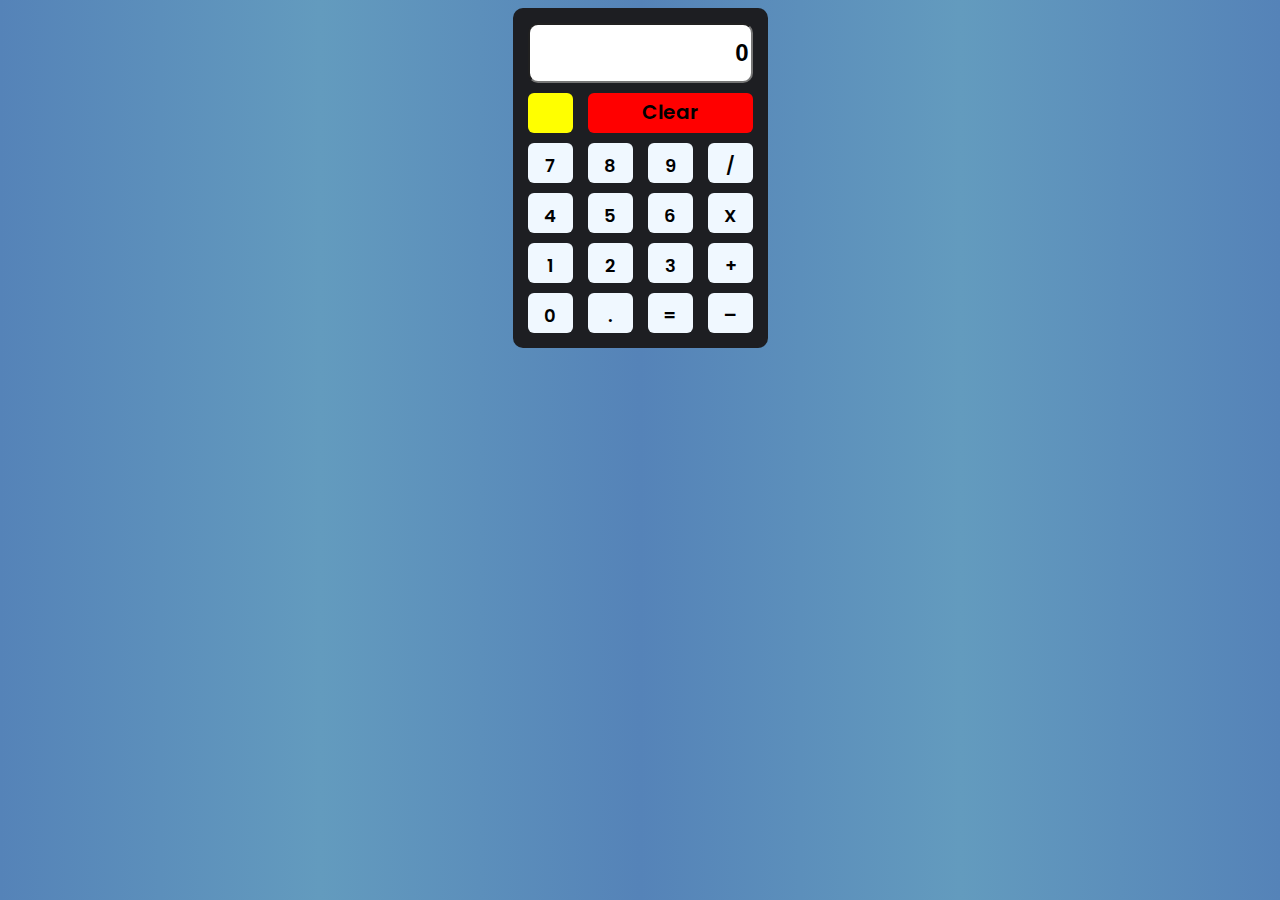
<file: calculator.html>
<!DOCTYPE html>
<html lang="en">
<head>
    <meta charset="UTF-8">
    <meta http-equiv="X-UA-Compatible" content="IE=edge">
    <meta name="viewport" content="width=device-width, initial-scale=1.0">
    <title>Document</title>
    <link rel="stylesheet" href="calcstyle.css">
    <link rel="stylesheet" href="https://unicons.iconscout.com/release/v4.0.0/css/line.css">
    <link rel="preconnect" href="https://fonts.googleapis.com">
<link rel="preconnect" href="https://fonts.gstatic.com" crossorigin>
<link href="https://fonts.googleapis.com/css2?family=Poppins:wght@300&display=swap" rel="stylesheet">
</head>
<body>
    <div id="background">
        <form action="">
            <input type="text" id="input" value="0">
        </form>
        <div id="deletion">
            <div id="delete" onclick="Delete()">
                <i class="uil uil-cancel" style="margin-left:5px;"></i>
            </div>
            <div id="clear"><div style="margin-top: 4px;" onclick="erase()">Clear</div></div>
        </div>
        <div id="numbers">
            <div class="num"><div class="insidenum" id="seven" onclick="entervalue(this)">7</div></div>
            <div class="num"><div class="insidenum" id="eight" onclick="entervalue(this)">8</div></div>
            <div class="num"><div class="insidenum" id="nine" onclick="entervalue(this)">9</div></div>
            <div class="num"><div class="insidenum" id="division" onclick="entervalue(this)">/</div></div>
            <div class="num"><div class="insidenum" id="four" onclick="entervalue(this)">4</div></div>
            <div class="num"><div class="insidenum" id="five" onclick="entervalue(this)">5</div></div>
            <div class="num"><div class="insidenum" id="six" onclick="entervalue(this)">6</div></div>
            <div class="num"><div class="insidenum" id="times" onclick="entervalue(this)">X</div></div>
            <div class="num"><div class="insidenum" id="one" onclick="entervalue(this)">1</div></div>
            <div class="num"><div class="insidenum" id="two" onclick="entervalue(this)">2</div></div>
            <div class="num"><div class="insidenum" id="three" onclick="entervalue(this)">3</div></div>
            <div class="num"><div class="insidenum" id="plus" onclick="entervalue(this)">+</div></div>
            <div class="num"><div class="insidenum" id="zero" onclick="entervalue(this)">0</div></div>
            <div class="num"><div class="insidenum" id="dot" onclick="entervalue(this)">.</div></div>
            <div class="num"><div class="insidenum" id="equal" onclick="calculate()">=</div></div>
            <div class="num"><div class="insidenum" id="minus" onclick="entervalue(this)">_</div></div>
        </div>
        <div class="cover"></div>
    </div>
    <p style="background-color: yellow;" id="p"></p>
    <script src="calcscript.js"></script>
</body>
</html>
</file>
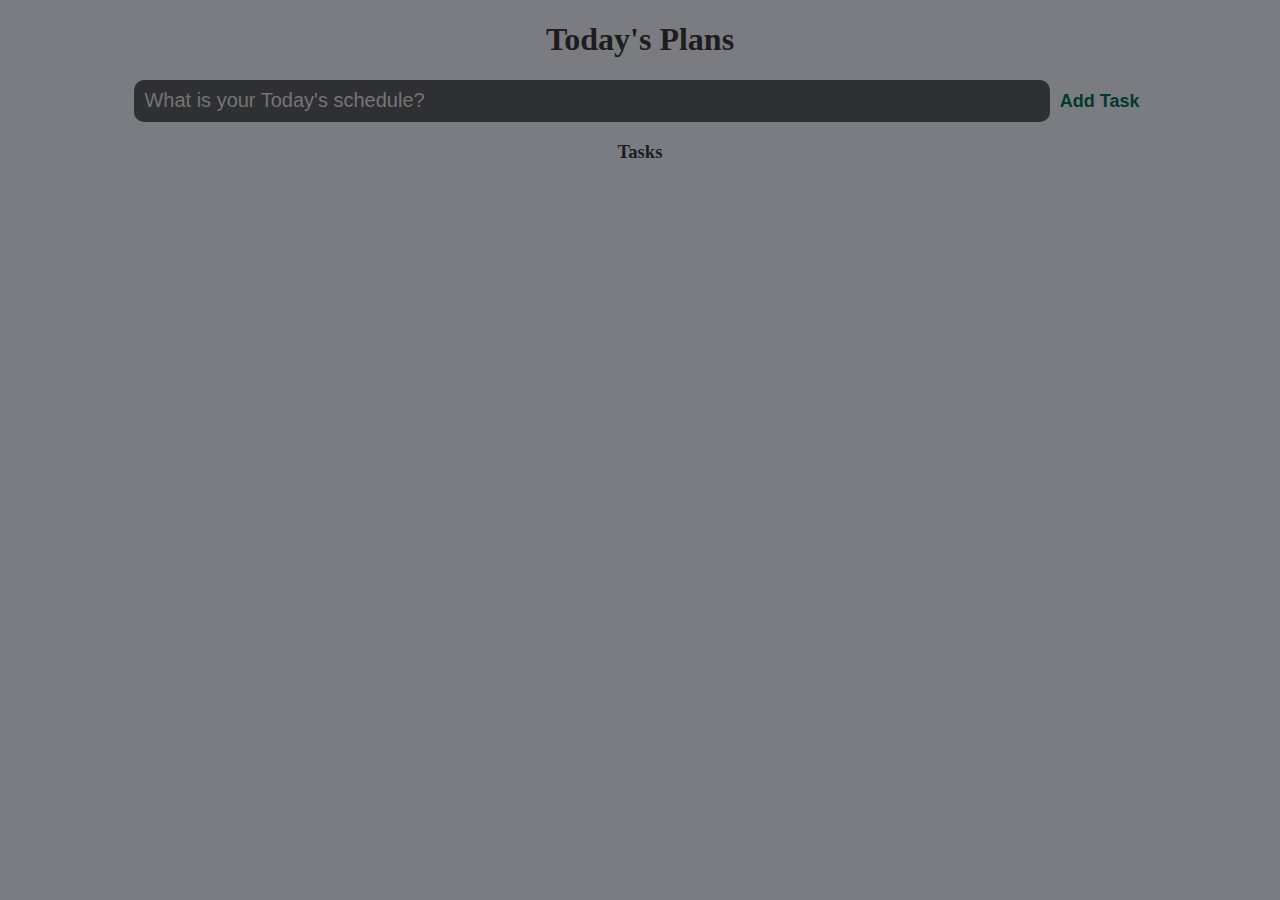
<file: todolist.html>
<!DOCTYPE html>
<html lang="en">
<head>
    <meta charset="UTF-8">
    <meta http-equiv="X-UA-Compatible" content="IE=edge">
    <meta name="viewport" content="width=device-width, initial-scale=1.0">
    <title>My Schedule</title>
    <link rel="stylesheet" href="todostyle.css">
    <link rel="stylesheet" href="https://unicons.iconscout.com/release/v4.0.0/css/line.css">
</head>
<body>
    <header>
        <h1>Today's Plans</h1>
        <div class="input-container">
            <input type="text" placeholder="What is your Today's schedule?" id="input">
            <button id="add-task-button" onclick="addtask()">Add Task</button>
        </div>
    </header>
    <main>
        <h3>Tasks</h3>
        <div id="tasks">
        </div>
    </main>
    <script src="todoscript.js"></script>
</body>
</html>
</file>
<file: calcstyle.css>
body{
    display:flex;
    justify-content:center;
    font-family: 'Poppins', sans-serif;
    background: linear-gradient(to left,rgb(85, 131, 184),rgb(99, 155, 190),rgb(85, 131, 184),rgb(99, 155, 190),rgb(85, 131, 184));
}
#background{
    background-color:#1D1E22;
    height: fit-content;
    width:255px;
    border-radius:10px;
    display: flex;
    flex-wrap: wrap;
}
input{
    background-color:white;
    height: 54px;
    width: 217px;
    margin-left:15px;
    margin-top:15px;
    border-radius:10px;
    font-size: 24px;
    text-align: right;
    font-weight: 600;
}
#deletion{
    height:40px;
    width:225px;
    display: flex;
    margin-left:15px;
    margin-top:10px;
    justify-content:space-between;
}
#delete{
    font-family: sans-serif;
    background-color:yellow;
    width:45px;
    font-size:36px;
    border-radius:6px;
    cursor: pointer;
}
#clear{
    background-color:red;
    width:165px;
    border-radius:6px;
    font-size:20px;
    font-weight:600;
    text-align: center;
    cursor: pointer;
}
#numbers{
    height: fit-content;
    width: 255px;
    display: flex;
    flex-wrap: wrap;
}
.num{
    height: 40px;
    width: 45px;
    background-color: aliceblue;
    margin-left: 15px;
    margin-top: 10px;
    border-radius: 6px;
    text-align: center;
    cursor: pointer;
}
.insidenum{
    margin-top: 9px;
    font-size: 18px;
    font-weight: 600;
}
#minus{
    margin-top: 0px;
}
.cover{
    height: 15px;
    width: 100%;
}
</file>
<file: todostyle.css>
body{
    background-color: #7a7c82;
    color: white;
}
h1,h3{
    text-align: center;
    color: #1d1d1f;
}
.input-container{
    height: fit-content;
    width: 80%;
    margin-left: 10%;
}
.input-container input{
    border: none;
    height: 40px;
    width: calc(100% - 116px);
    font-size: 20px;
    border-radius: 10px;
    background-color: #2f3033;
    padding-left: 10px;
    padding-right: 10px;
    color: gray;
}
#add-task-button{
    border: none;
    width: 92px;
    font-size: 18px;
    font-weight: 600;
    background-color: transparent;
    color: rgb(2, 58, 44);
    cursor: pointer;
}
.single-task .output-text{
    border: none;
    height: 40px;
    width: calc(100% - 148px);   
    font-size: 20px;
    padding-left: 10px;
    padding-right: 10px;
    background-color: transparent;
    color: white;
    border-radius: 10px;
}
.single-task .output-edit{
    border: none;
    width: fit-content;
    font-size: 18px;
    background-color: transparent;
    color: violet;
    cursor: pointer;
}
.single-task .output-delete{
    border: none;
    font-size: 22px;
    background-color: transparent;
    color: rgb(245, 142, 142);
    cursor: pointer;
    margin-top: 8px;
    margin-right: 8px;
}
.single-task .output-done{
    border: none;
    font-size: 18px;
    background-color: transparent;
    color: rgb(31, 145, 116);
    cursor: pointer;
}
#tasks{
    border: none;
    height: fit-content;
    width: 80%;
    margin-left: 10%;
}
.single-task{
    margin-top: 10px;
    background-color: #2f3033;
    border-radius: 10px;
    display: flex;
    gap: 4px;
}
.single-task .output-text:not(:read-only){
    color: rgb(245, 142, 142);
}
</file>
